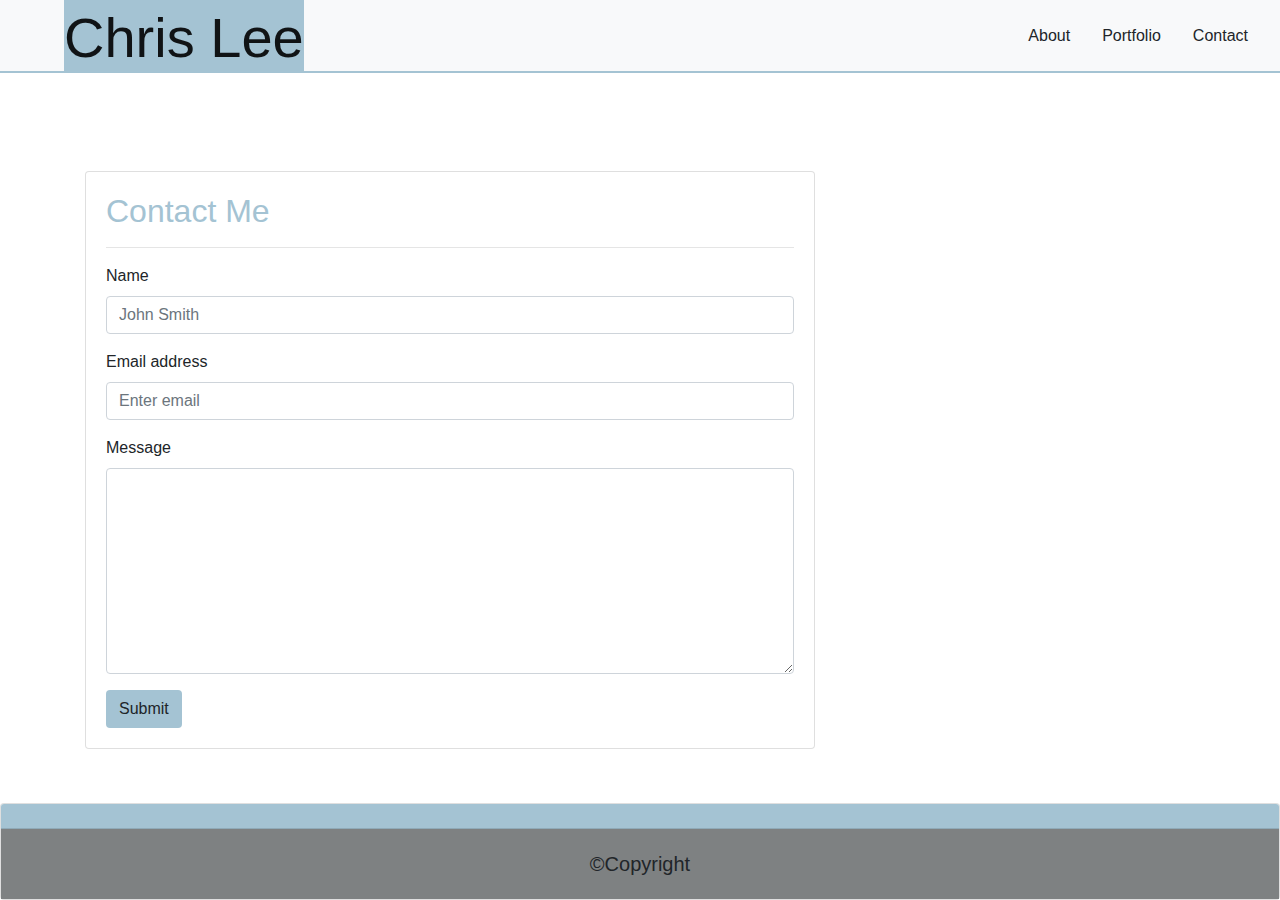
<file: contact.html>
<!DOCTYPE html>
<html lang="en">

<head>
    <meta charset="UTF-8">
    <meta name="viewport" content="width=device-width, initial-scale=1.0">
    <meta http-equiv="X-UA-Compatible" content="ie=edge">
    <title>Contact</title>
    <link rel="stylesheet" href="https://stackpath.bootstrapcdn.com/bootstrap/4.4.1/css/bootstrap.min.css"
        integrity="sha384-Vkoo8x4CGsO3+Hhxv8T/Q5PaXtkKtu6ug5TOeNV6gBiFeWPGFN9MuhOf23Q9Ifjh" crossorigin="anonymous">
    <link rel="stylesheet" type="text/css" href="contact.css">
   
</head>

<body>
    <nav class="navbar navbar-light py-0 bg-light">
        <span class="navbar-brand p-0 mb-0 h1">
            <h1 class="display-4 pt-1 ml-5 mb-0">Chris Lee</h1>
        </span>

        <ul class="nav justify-content-end heading-pad">
            <li class="nav-item">
                <a class="nav-link active">About</a> 
            </li>
            <li class="nav-item">
                <a class="nav-link">Portfolio</a>
            </li>
            <li class="nav-item">
                <a class="nav-link">Contact</a>
            </li>

        </ul>
    </nav>

    <div class="bg">

        <div class="container placeholder">
            <div class="row">
                <div class="col-sm-8">
                    <div class="card mt-5">
                        <div class="card-body">
                            <h2>Contact Me</h2>
                            <hr>
                            <form>
                                <fieldset>

                                    <div class="form-group">
                                        <label for="exampleInputEmail1">Name</label>
                                        <input type="email" class="form-control" id="exampleInputEmail1" aria-describedby="emailHelp" placeholder="John Smith">
                                       
                                      </div>
                                 
                                  <div class="form-group">
                                    <label for="exampleInputEmail1">Email address</label>
                                    <input type="email" class="form-control" id="exampleInputEmail1" aria-describedby="emailHelp" placeholder="Enter email">
                                   
                                  </div>
                                  
                              
                                 
                                  <div class="form-group">
                                    <label for="exampleTextarea">Message</label>
                                    <textarea class="form-control" id="exampleTextarea" rows="8"></textarea>
                                  </div>
                                  
                              
                              
                                  <button type="submit" class="btn btn-color">Submit</button>
                                </fieldset>
                              </form>






                        </div>
                    </div>
                </div>
                <div class="col-sm-4">

                </div>
            </div>
            <div class="row">
                <div class="col-sm-12">

                </div>
            </div>

        </div>
    </div>
    <div class="fixed-bottom">
        <div class="card">
            <div class="card-header foot-top">

            </div>
            <div class="card-body foot-color">
                <blockquote class="blockquote mb-0">

                    <footer class="text-center">©Copyright
                    </footer>
                </blockquote>
            </div>
        </div>
    </div>


</body>

</html>
</file>
<file: contact.css>
h1 {
    background-color: rgb(164, 195, 211);
   
}

h2 {
    color: rgb(164, 195, 211);
}

.placeholder {
    margin-bottom: 25rem;
}

body, html {
    height: 100%;
  }
  
  .bg { 
    /* The image used */
    background-image: url("https://mdbootstrap.com/img/Photos/Horizontal/Nature/full page/img(11).jpg");
  
    /* Full height */
    height: 50%; 
  
    /* Center and scale the image nicely */
    background-position: center;
    background-repeat: no-repeat;
    background-size: cover;
    margin-top: 50px;
    /* opacity: 0.5; */
    
  }

  nav {
    border-bottom: 2px solid rgb(164, 195, 211);
    
  }

  .foot-color {
    background-color: rgb(126, 129, 130)
  }

  .foot-top {
    background-color: rgb(164, 195, 211);
    
    
  }
.btn-color {
    background-color: rgb(164, 195, 211);
}
  /* .heading-pad {
      padding-left: 30px;
  } */
</file>
